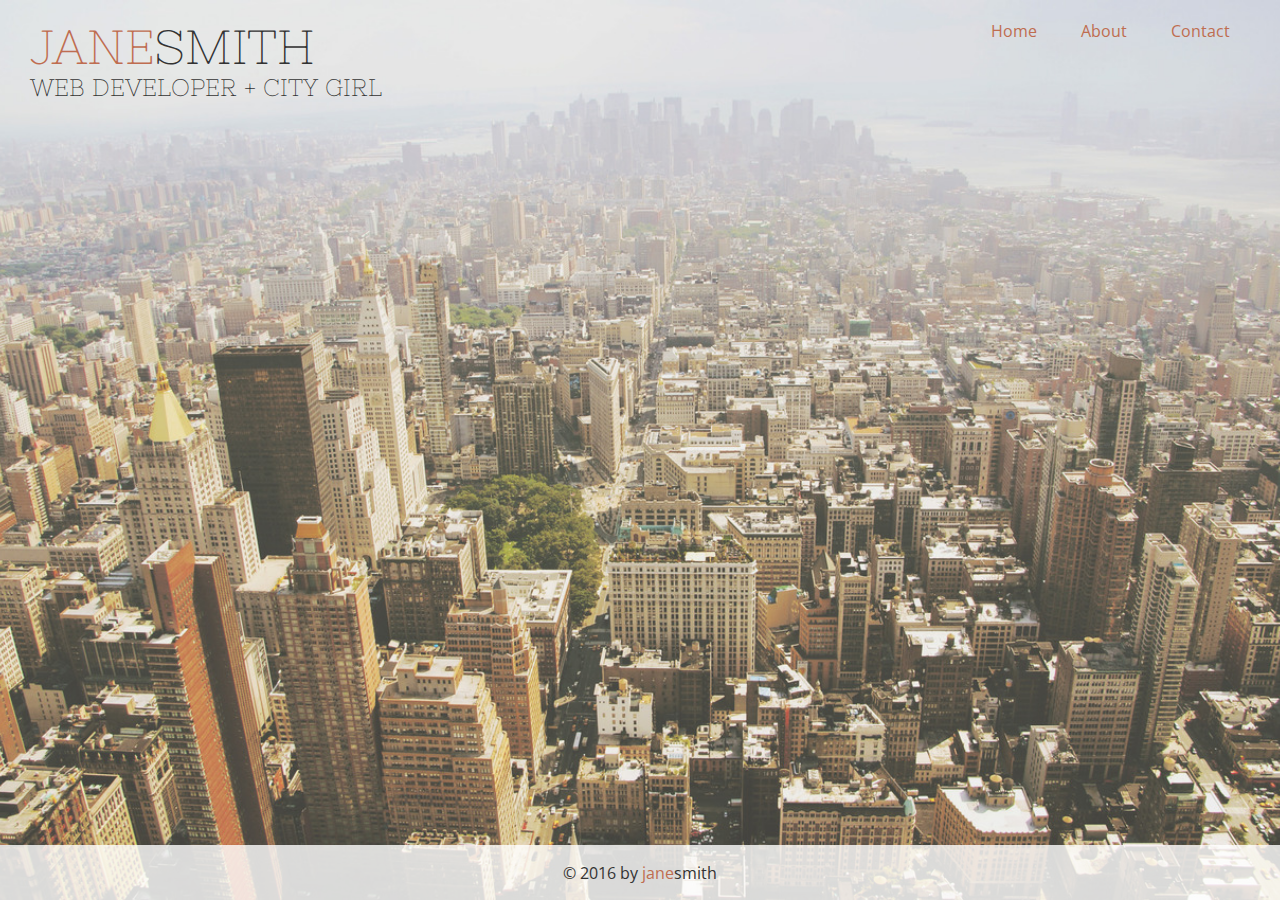
<file: final/index.html>
<!DOCTYPE html>
<html lang="en">
	<head>
		<meta charset="UTF-8">
		<title>Jane Smith</title>
		<link href='http://fonts.googleapis.com/css?family=Nixie+One|Open+Sans:300|Pacifico' rel='stylesheet' type='text/css'>
		<link rel="stylesheet" href="css/final.css">
		<link rel="shortcut icon" href="favicon.ico">
	</head>
	<body class="home">
		<div class="page-wrap">
			<!-- Header & Nav -->	
			<header>
				<h1><span class="highlight">Jane</span>Smith</h1>
				<h2>Web Developer + City Girl</h2>	
			</header>
			
			<nav>
				<a href="index.html">Home</a>
				<a href="about.html">About</a>
				<a href="contact.html">Contact</a>
			</nav>
		</div><!-- close "page-wrap" -->

		<!-- page footer -->
		<footer>
			<p>&#169; 2016 by <span class="highlight">Jane</span>Smith</p>
		</footer>
	</body>
</html>
</file>
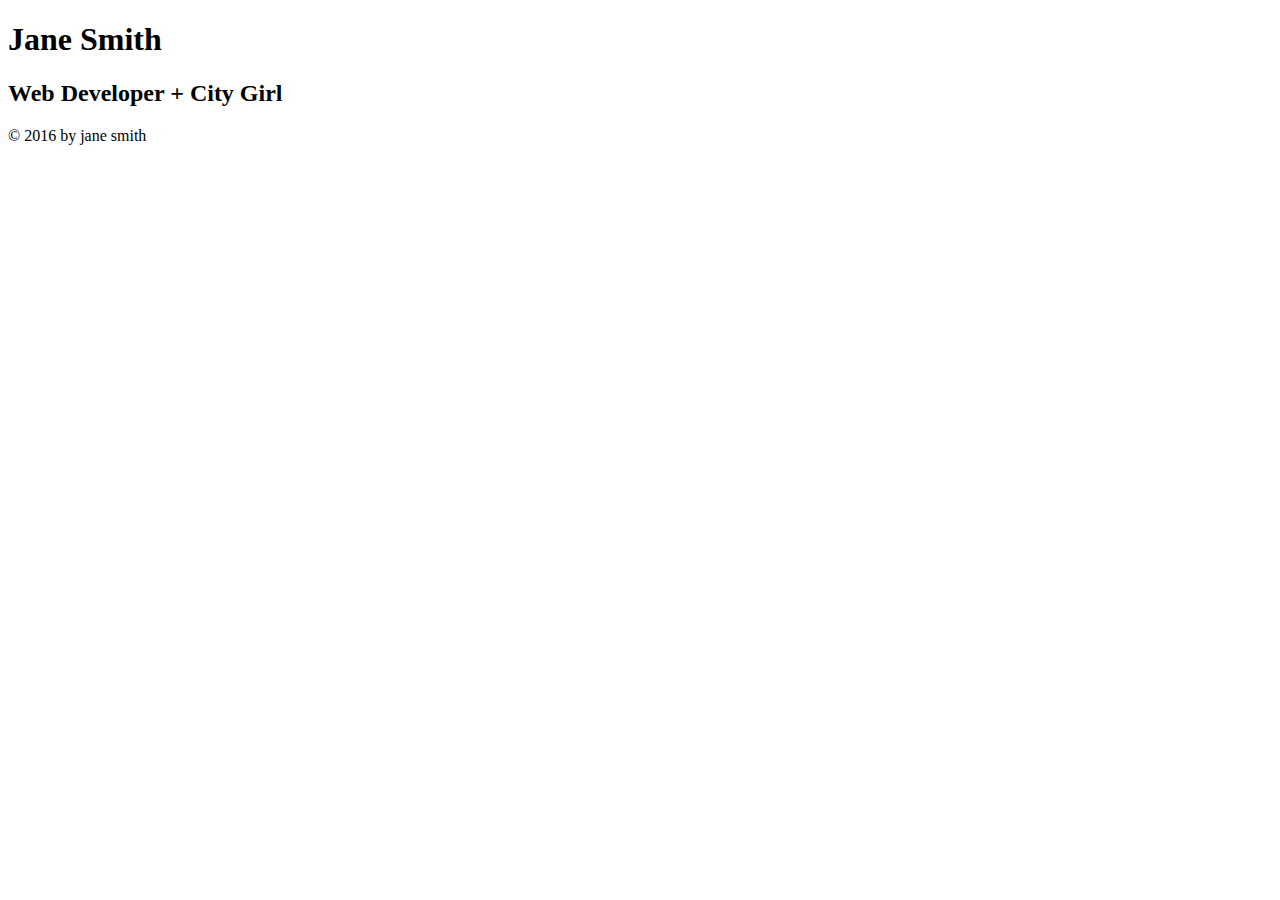
<file: examples/ex1.html>
<!DOCTYPE html>
<html lang="en">
	<head>
		<meta charset="UTF-8">
		<title>Jane Smith</title>
	</head>
	<body>
		<header>
			<h1>Jane Smith</h1>
			<h2>Web Developer + City Girl</h2>
		</header>

		<footer>
			<p>&#169; 2016 by jane smith</p>
		</footer>
	</body>
</html>
</file>
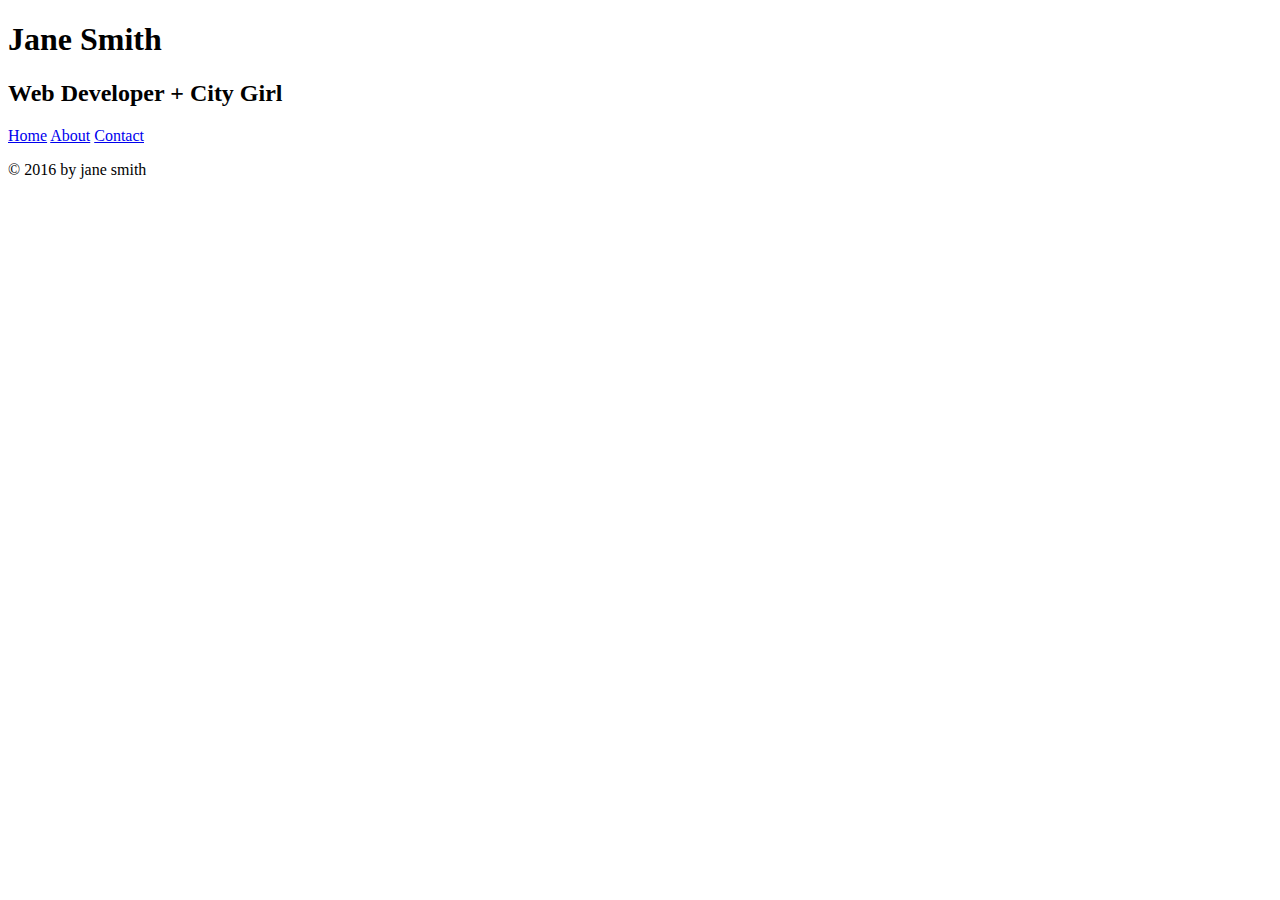
<file: examples/ex2-about.html>
<!DOCTYPE html>
<html lang="en">
	<head>
		<meta charset="UTF-8">
		<title>Jane Smith | About Me</title>
	</head>
	<body>
		<!-- Header & Nav -->	
		<header>
			<h1>Jane Smith</h1>
			<h2>Web Developer + City Girl</h2>	
		</header>
		<nav>
			<a href="ex2-index.html">Home</a>
			<a href="ex2-about.html">About</a>
			<a href="ex2-contact.html">Contact</a>
		</nav>
		
		<!-- page footer -->
		<footer>
			<p>&#169; 2016 by jane smith</p>
		</footer>
	</body>
</html>
</file>
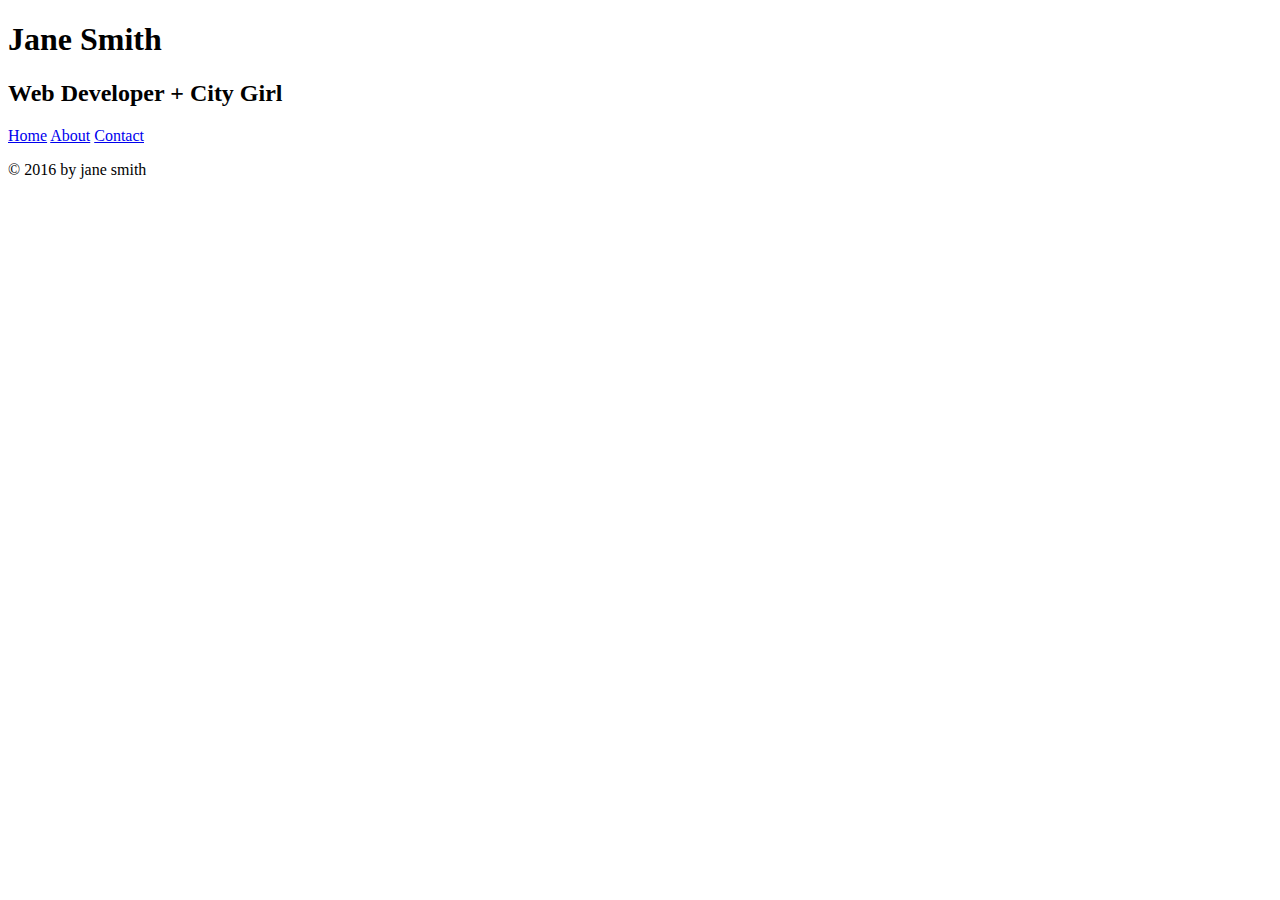
<file: examples/ex2-contact.html>
<!DOCTYPE html>
<html lang="en">
	<head>
		<meta charset="UTF-8">
		<title>Jane Smith | Contact Me</title>
	</head>
	<body>
		<!-- Header & Nav -->	
		<header>
			<h1>Jane Smith</h1>
			<h2>Web Developer + City Girl</h2>	
		</header>
		<nav>
			<a href="ex2-index.html">Home</a>
			<a href="ex2-about.html">About</a>
			<a href="ex2-contact.html">Contact</a>
		</nav>
		
		<!-- page footer -->
		<footer>
			<p>&#169; 2016 by jane smith</p>
		</footer>
	</body>
</html>
</file>
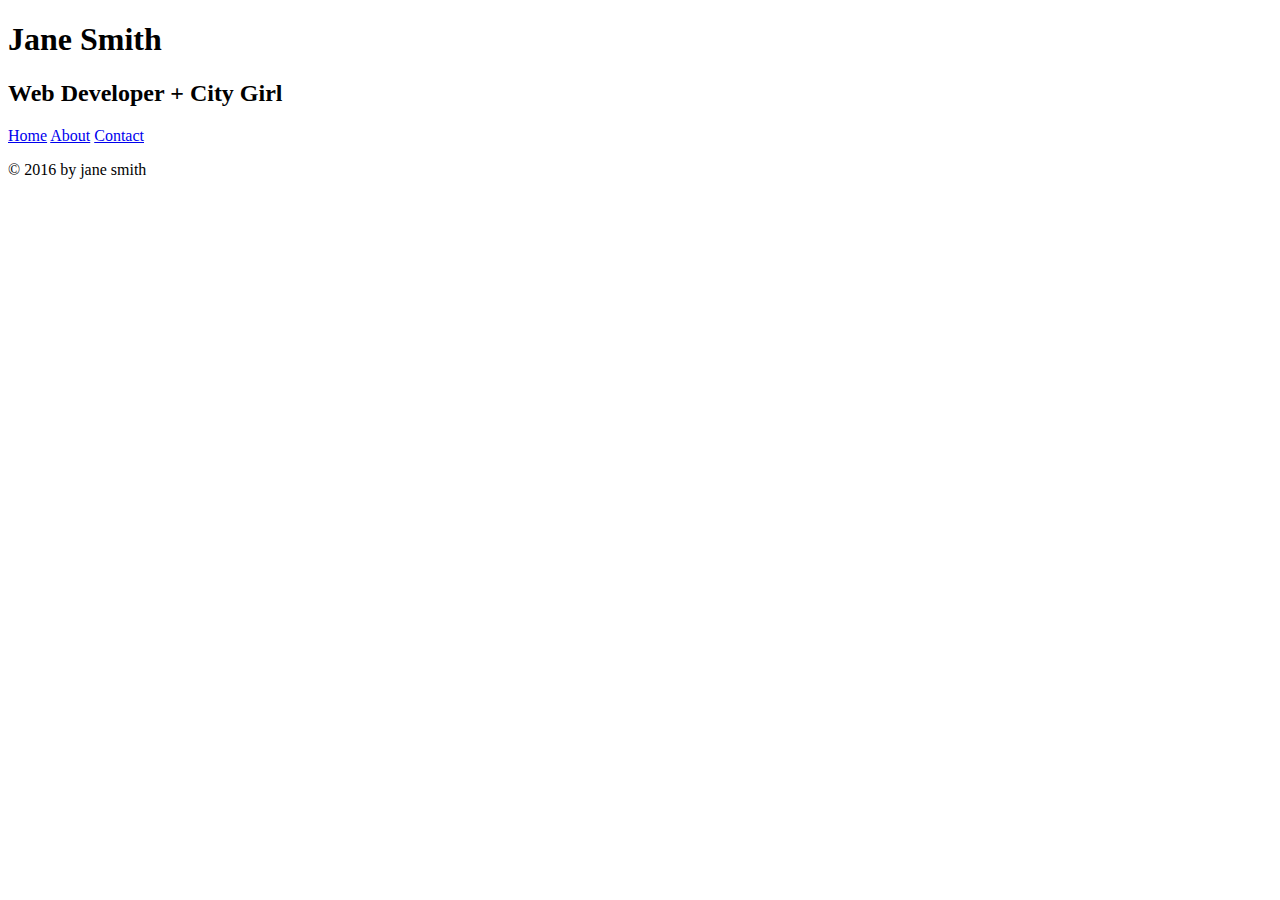
<file: examples/ex2-index.html>
<!DOCTYPE html>
<html lang="en">
	<head>
		<meta charset="UTF-8">
		<title>Jane Smith | Web Developer + City Girl</title>
	</head>
	<body>
		<!-- Header & Nav -->	
		<header>
			<h1>Jane Smith</h1>
			<h2>Web Developer + City Girl</h2>	
		</header>
		<nav>
			<a href="ex2-index.html">Home</a>
			<a href="ex2-about.html">About</a>
			<a href="ex2-contact.html">Contact</a>
		</nav>
		
		<!-- page footer -->
		<footer>
			<p>&#169; 2016 by jane smith</p>
		</footer>
	</body>
</html>
</file>
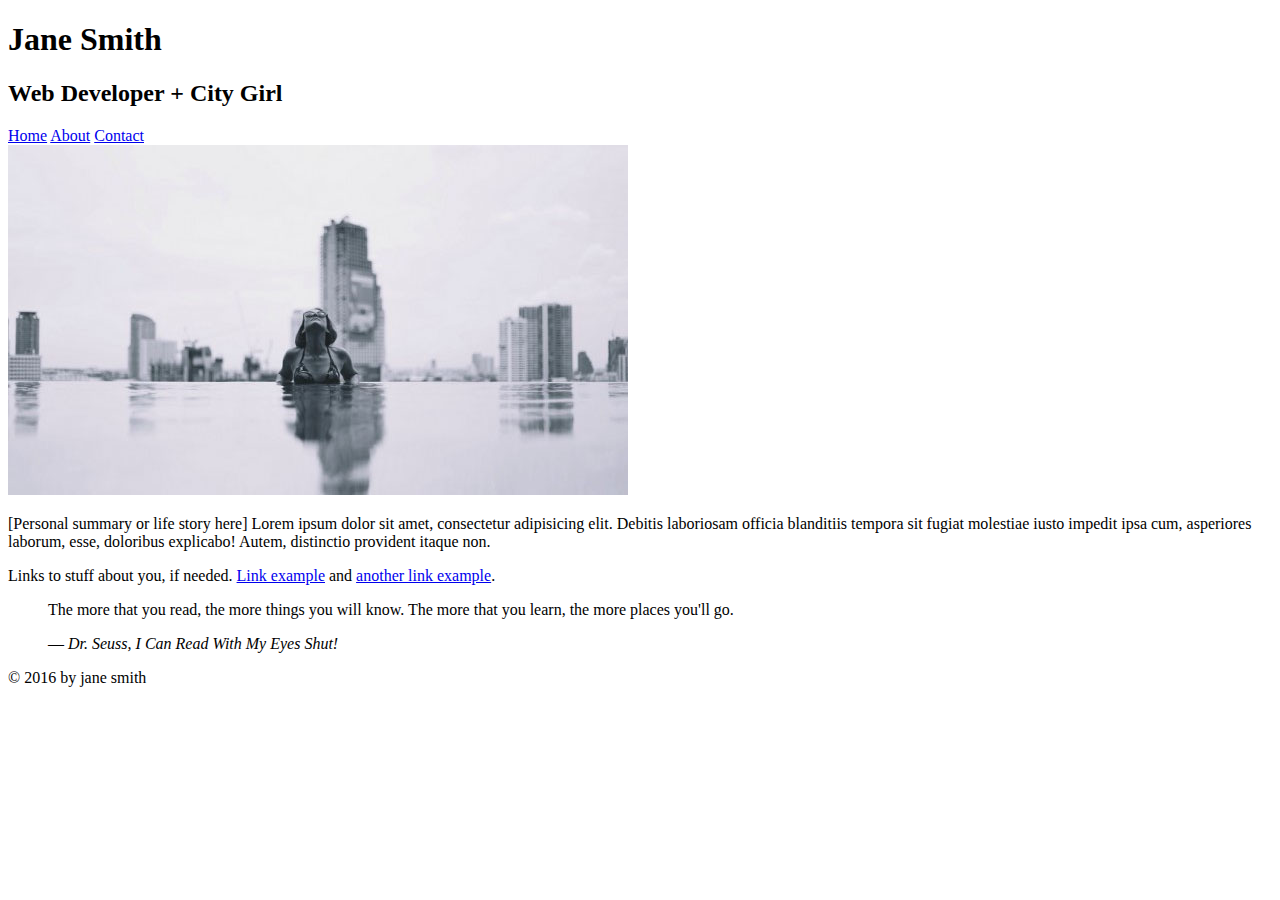
<file: examples/ex3-about.html>
<!DOCTYPE html>
<html lang="en">
	<head>
		<meta charset="UTF-8">
		<title>Jane Smith | About Me</title>
	</head>
	<body>
		<!-- Header & Nav -->	
		<header>
			<h1>Jane Smith</h1>
			<h2>Web Developer + City Girl</h2>	
		</header>
		
		<nav>
			<a href="#">Home</a>
			<a href="#">About</a>
			<a href="#">Contact</a>
		</nav>
		
		<!-- main content -->
		<main role="main">
  		<img src="images/profile.jpg" alt="description of image">

			<p>[Personal summary or life story here] Lorem ipsum dolor sit amet, consectetur adipisicing elit. Debitis laboriosam officia blanditiis tempora sit fugiat molestiae iusto impedit ipsa cum, asperiores laborum, esse, doloribus explicabo! Autem, distinctio provident itaque non.</p>
			<p>Links to stuff about you, if needed. <a href="#">Link example</a> and <a href="#">another link example</a>.</p>	

			<blockquote>
				<p>The more that you read, the more things you will know. The more that you learn, the more places you'll go.</p>
				<cite>― Dr. Seuss, I Can Read With My Eyes Shut!</cite>
			</blockquote>
		</main>
		
		<!-- page footer -->
		<footer>
			<p>&#169; 2016 by jane smith</p>
		</footer>
	</body>
</html>
</file>
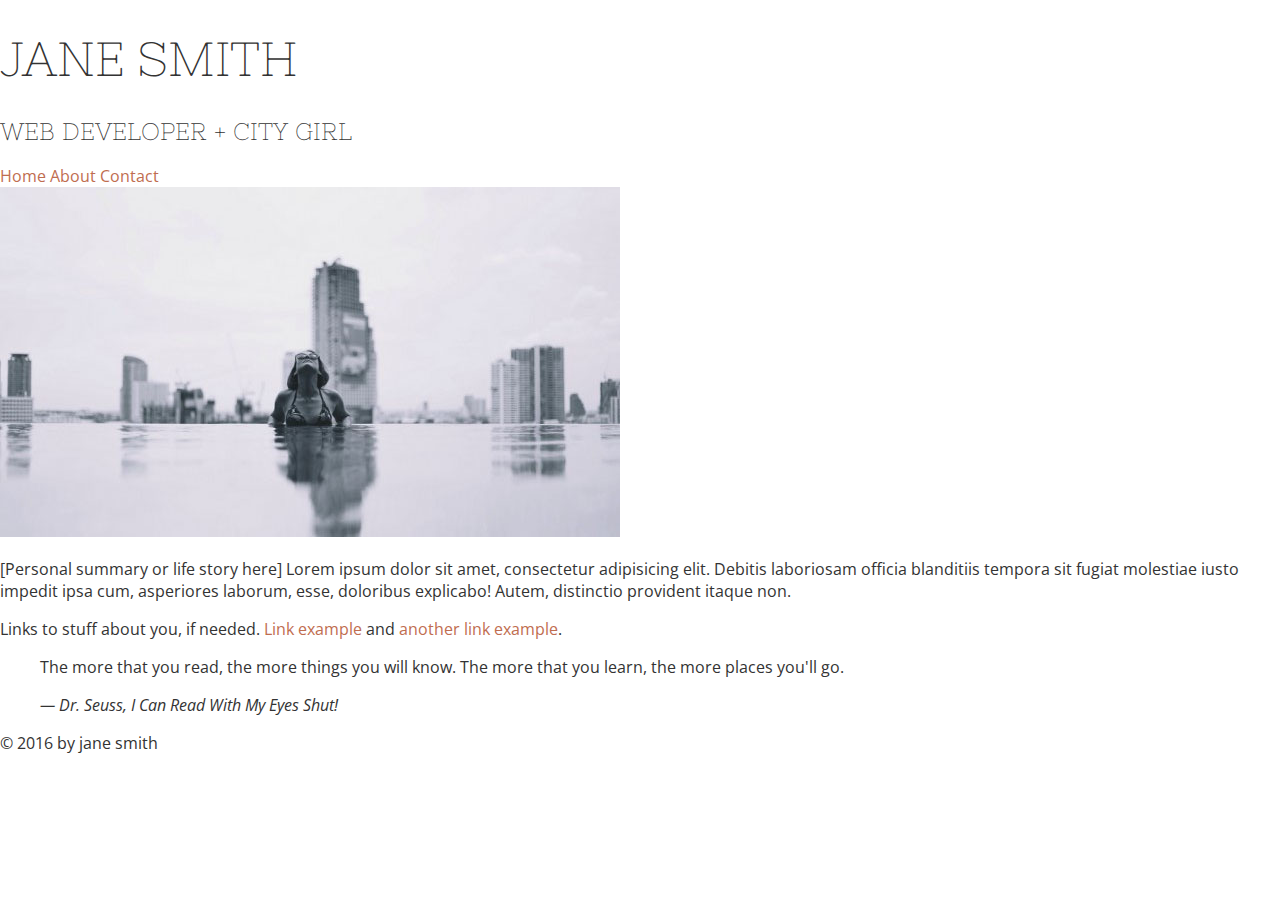
<file: examples/ex4-about.html>
<!DOCTYPE html>
<html lang="en">
	<head>
		<meta charset="UTF-8">
		<title>Jane Smith | About Me</title>
		<link href='http://fonts.googleapis.com/css?family=Nixie+One|Open+Sans:300|Pacifico' rel='stylesheet' type='text/css'>
		<link rel="stylesheet" href="css/ex4.css">
	</head>
	<body>
		<!-- Header & Nav -->	
		<header>
			<h1>Jane Smith</h1>
			<h2>Web Developer + City Girl</h2>	
		</header>
		
		<nav>
			<a href="ex4-index.html">Home</a>
			<a href="ex4-about.html">About</a>
			<a href="ex4-contact.html">Contact</a>
		</nav>
		
		<!-- main content -->
		<main role="main">
  		<img src="images/profile.jpg" alt="description of image">

			<p>[Personal summary or life story here] Lorem ipsum dolor sit amet, consectetur adipisicing elit. Debitis laboriosam officia blanditiis tempora sit fugiat molestiae iusto impedit ipsa cum, asperiores laborum, esse, doloribus explicabo! Autem, distinctio provident itaque non.</p>
			<p>Links to stuff about you, if needed. <a href="#">Link example</a> and <a href="#">another link example</a>.</p>	

			<blockquote>
				<p>The more that you read, the more things you will know. The more that you learn, the more places you'll go.</p>
				<cite>― Dr. Seuss, I Can Read With My Eyes Shut!</cite>
			</blockquote>
		</main>
		
		<!-- page footer -->
		<footer>
			<p>&#169; 2016 by jane smith</p>
		</footer>
	</body>
</html>
</file>
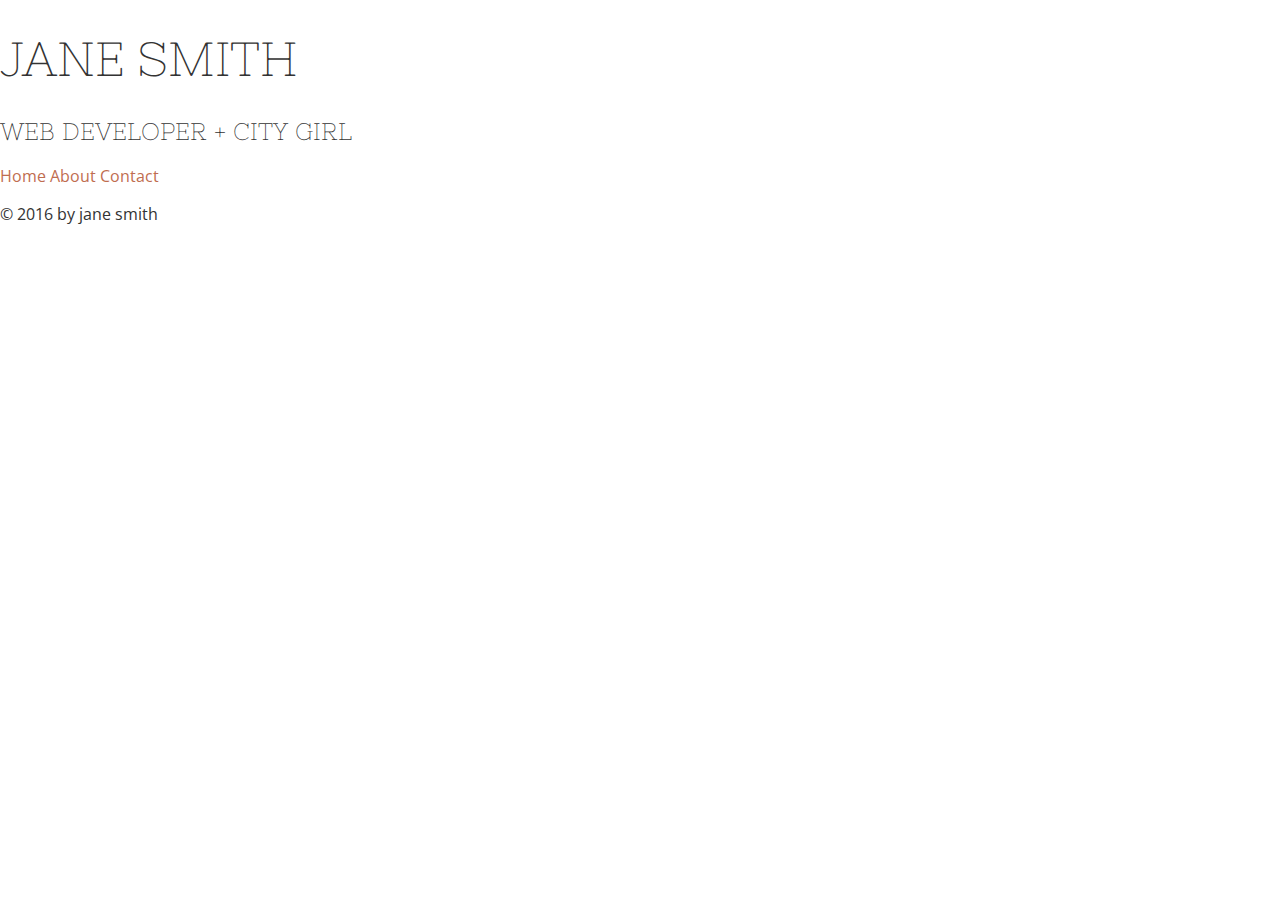
<file: examples/ex4-contact.html>
<!DOCTYPE html>
<html lang="en">
	<head>
		<meta charset="UTF-8">
		<title>Jane Smith | Contact Me</title>
		<link href='http://fonts.googleapis.com/css?family=Nixie+One|Open+Sans:300|Pacifico' rel='stylesheet' type='text/css'>
		<link rel="stylesheet" href="css/ex4.css">
	</head>
	<body>
		<!-- Header & Nav -->	
		<header>
			<h1>Jane Smith</h1>
			<h2>Web Developer + City Girl</h2>	
		</header>
		
		<nav>
			<a href="ex4-index.html">Home</a>
			<a href="ex4-about.html">About</a>
			<a href="ex4-contact.html">Contact</a>
		</nav>

		<!-- page footer -->
		<footer>
			<p>&#169; 2016 by jane smith</p>
		</footer>
	</body>
</html>
</file>
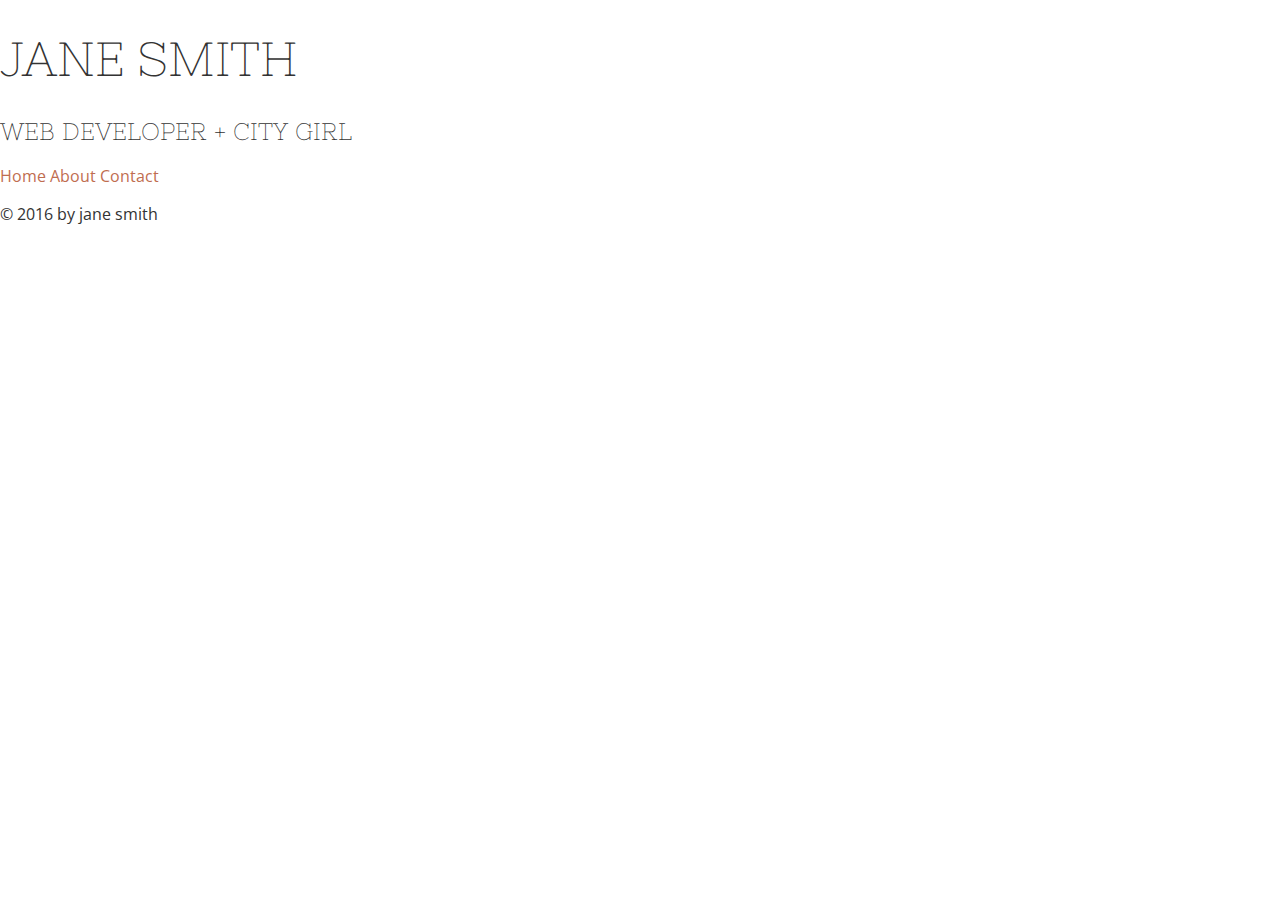
<file: examples/ex4-index.html>
<!DOCTYPE html>
<html lang="en">
	<head>
		<meta charset="UTF-8">
		<title>Jane Smith</title>
		<link href='http://fonts.googleapis.com/css?family=Nixie+One|Open+Sans:300|Pacifico' rel='stylesheet' type='text/css'>
		<link rel="stylesheet" href="css/ex4.css">
	</head>
	<body>
		<!-- Header & Nav -->	
		<header>
			<h1>Jane Smith</h1>
			<h2>Web Developer + City Girl</h2>	
		</header>
		
		<nav>
			<a href="ex4-index.html">Home</a>
			<a href="ex4-about.html">About</a>
			<a href="ex4-contact.html">Contact</a>
		</nav>

		<!-- page footer -->
		<footer>
			<p>&#169; 2016 by jane smith</p>
		</footer>
	</body>
</html>
</file>
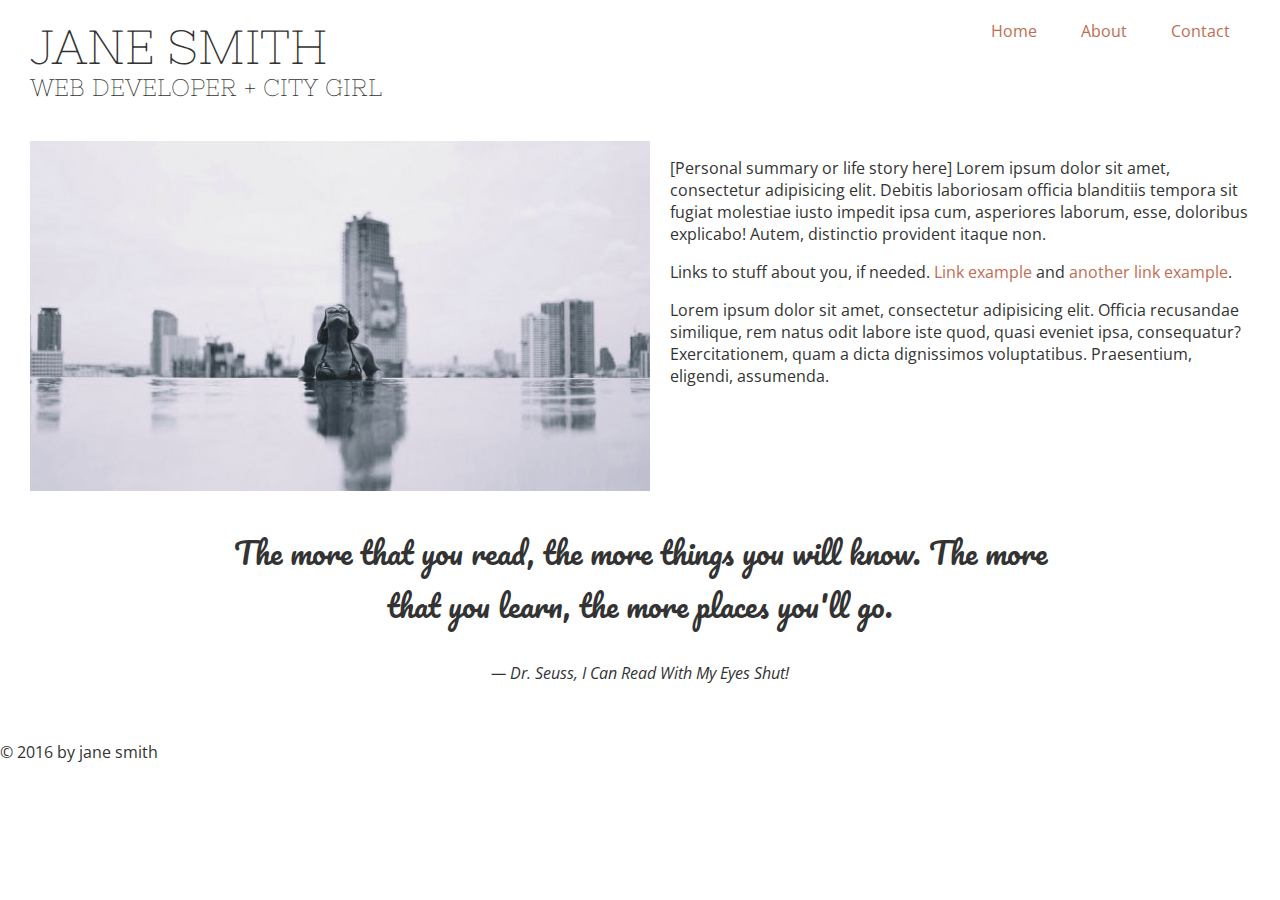
<file: examples/ex5-about-bonus.html>
<!DOCTYPE html>
<html lang="en">
	<head>
		<meta charset="UTF-8">
		<title>Jane Smith | About Me</title>
		<link href='http://fonts.googleapis.com/css?family=Nixie+One|Open+Sans:300|Pacifico' rel='stylesheet' type='text/css'>
		<link rel="stylesheet" href="css/ex5-bonus.css">
	</head>
	<body>
		<!-- Header & Nav -->		
		<header>
			<h1>Jane Smith</h1>
			<h2>Web Developer + City Girl</h2>	
		</header>
		
		<nav>
			<a href="#">Home</a>
			<a href="#">About</a>
			<a href="#">Contact</a>
		</nav>
		
		<!-- main content -->
		<main role="main">
  		<img class="profile-img" src="images/profile.jpg" alt="description of image">

			<p>[Personal summary or life story here] Lorem ipsum dolor sit amet, consectetur adipisicing elit. Debitis laboriosam officia blanditiis tempora sit fugiat molestiae iusto impedit ipsa cum, asperiores laborum, esse, doloribus explicabo! Autem, distinctio provident itaque non.</p>
			<p>Links to stuff about you, if needed. <a href="#">Link example</a> and <a href="#">another link example</a>.</p>	
			<p>Lorem ipsum dolor sit amet, consectetur adipisicing elit. Officia recusandae similique, rem natus odit labore iste quod, quasi eveniet ipsa, consequatur? Exercitationem, quam a dicta dignissimos voluptatibus. Praesentium, eligendi, assumenda.</p>

			<blockquote>
				<p>The more that you read, the more things you will know. The more that you learn, the more places you'll go.</p>
				<cite>― Dr. Seuss, I Can Read With My Eyes Shut!</cite>
			</blockquote>
		</main>
		
		<!-- page footer -->
		<footer>
			<p>&#169; 2016 by jane smith</p>
		</footer>
	</body>
</html>
</file>
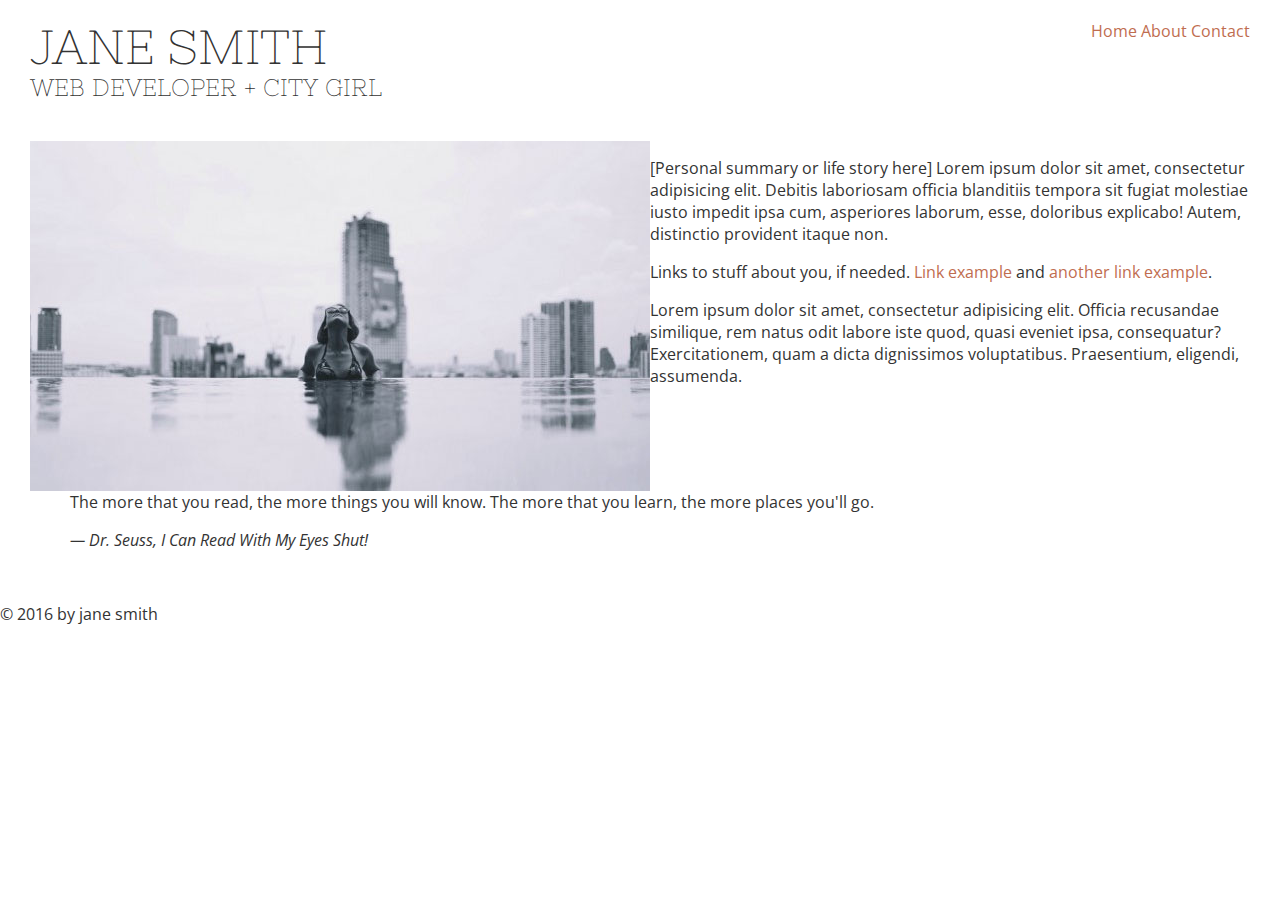
<file: examples/ex5-about.html>
<!DOCTYPE html>
<html lang="en">
	<head>
		<meta charset="UTF-8">
		<title>Jane Smith | About Me</title>
		<link href='http://fonts.googleapis.com/css?family=Nixie+One|Open+Sans:300|Pacifico' rel='stylesheet' type='text/css'>
		<link rel="stylesheet" href="css/ex5.css">
	</head>
	<body>
		<!-- Header & Nav -->		
		<header>
			<h1>Jane Smith</h1>
			<h2>Web Developer + City Girl</h2>	
		</header>
		
		<nav>
			<a href="#">Home</a>
			<a href="#">About</a>
			<a href="#">Contact</a>
		</nav>
		
		<!-- main content -->
		<main role="main">
  		<img class="profile-img" src="images/profile.jpg" alt="description of image">

			<p>[Personal summary or life story here] Lorem ipsum dolor sit amet, consectetur adipisicing elit. Debitis laboriosam officia blanditiis tempora sit fugiat molestiae iusto impedit ipsa cum, asperiores laborum, esse, doloribus explicabo! Autem, distinctio provident itaque non.</p>
			<p>Links to stuff about you, if needed. <a href="#">Link example</a> and <a href="#">another link example</a>.</p>	
			<p>Lorem ipsum dolor sit amet, consectetur adipisicing elit. Officia recusandae similique, rem natus odit labore iste quod, quasi eveniet ipsa, consequatur? Exercitationem, quam a dicta dignissimos voluptatibus. Praesentium, eligendi, assumenda.</p>

			<blockquote>
				<p>The more that you read, the more things you will know. The more that you learn, the more places you'll go.</p>
				<cite>― Dr. Seuss, I Can Read With My Eyes Shut!</cite>
			</blockquote>
		</main>
		
		<!-- page footer -->
		<footer>
			<p>&#169; 2016 by jane smith</p>
		</footer>
	</body>
</html>
</file>
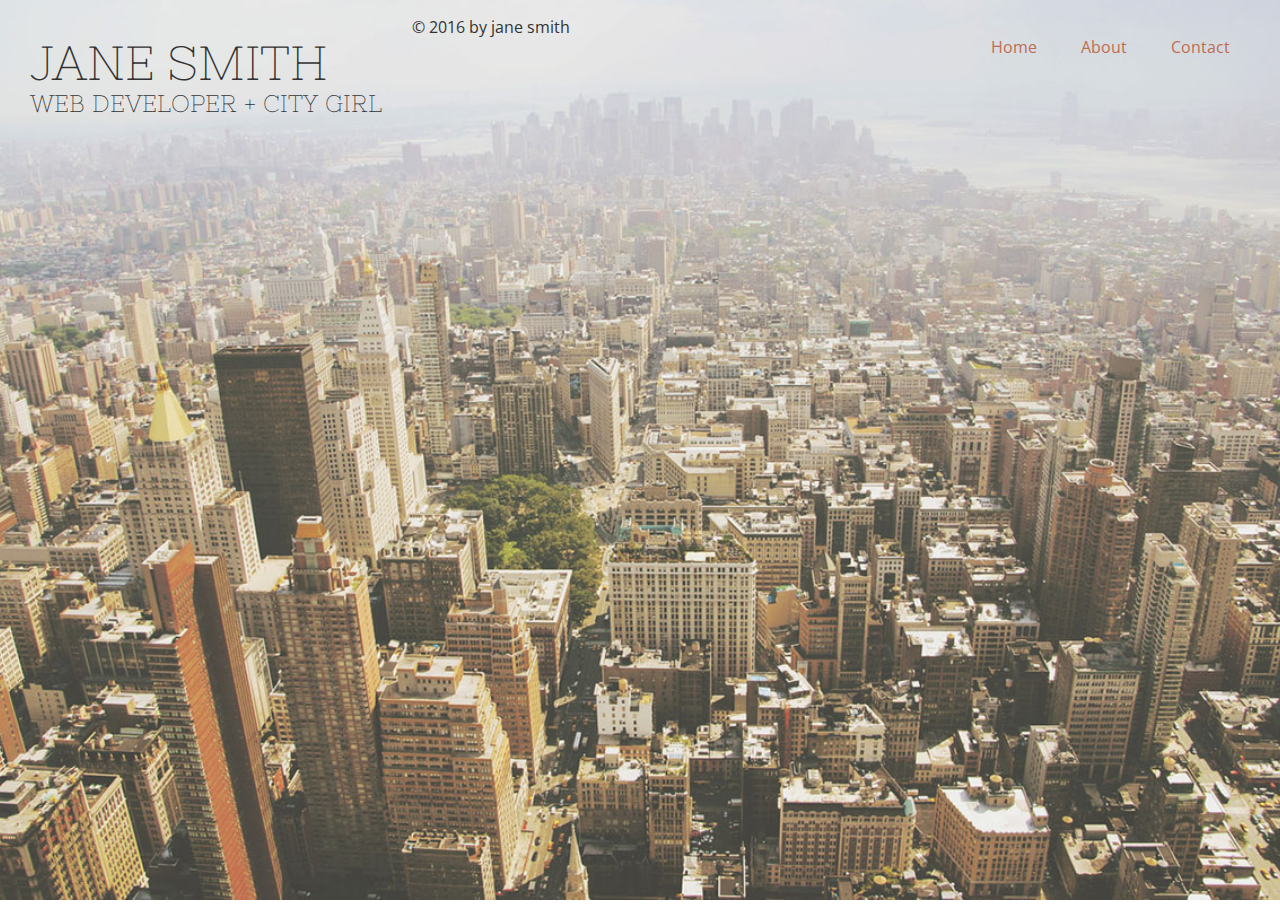
<file: examples/ex6-index.html>
<!DOCTYPE html>
<html lang="en">
	<head>
		<meta charset="UTF-8">
		<title>Jane Smith</title>
		<link href='http://fonts.googleapis.com/css?family=Nixie+One|Open+Sans:300|Pacifico' rel='stylesheet' type='text/css'>
		<link rel="stylesheet" href="css/ex6.css">
	</head>
	<body class="home">
		<!-- Header & Nav -->	
		<header>
			<h1>Jane Smith</h1>
			<h2>Web Developer + City Girl</h2>	
		</header>
		
		<nav>
			<a href="#">Home</a>
			<a href="#">About</a>
			<a href="#">Contact</a>
		</nav>

		<!-- page footer -->
		<footer>
			<p>&#169; 2016 by jane smith</p>
		</footer>
	</body>
</html>
</file>
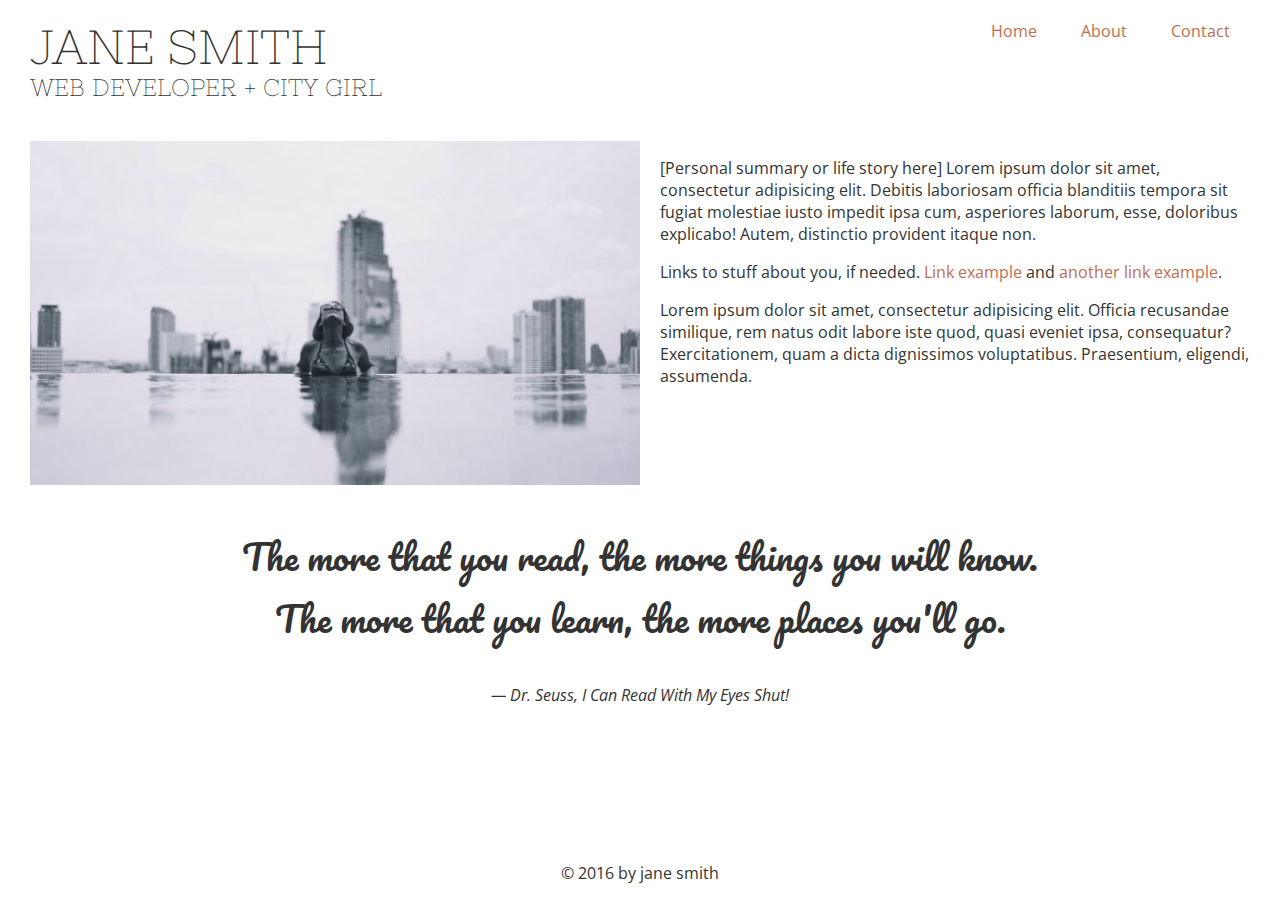
<file: examples/ex7-about.html>
<!DOCTYPE html>
<html lang="en">
	<head>
		<meta charset="UTF-8">
		<title>Jane Smith | About Me</title>
		<link href='http://fonts.googleapis.com/css?family=Nixie+One|Open+Sans:300|Pacifico' rel='stylesheet' type='text/css'>
		<link rel="stylesheet" href="css/ex7.css">
	</head>
	<body>
		<div class="page-wrap">
			<!-- Header & Nav -->		
			<header>
				<h1>Jane Smith</h1>
				<h2>Web Developer + City Girl</h2>	
			</header>
			
			<nav>
				<a href="ex7-index.html">Home</a>
				<a href="ex7-about.html">About</a>
				<a href="ex7-contact.html">Contact</a>
			</nav>
		
			<!-- main content -->
			<main role="main">
	  		<img class="profile-img" src="images/profile.jpg" alt="description of image">

				<p>[Personal summary or life story here] Lorem ipsum dolor sit amet, consectetur adipisicing elit. Debitis laboriosam officia blanditiis tempora sit fugiat molestiae iusto impedit ipsa cum, asperiores laborum, esse, doloribus explicabo! Autem, distinctio provident itaque non.</p>
				<p>Links to stuff about you, if needed. <a href="#">Link example</a> and <a href="#">another link example</a>.</p>	
				<p>Lorem ipsum dolor sit amet, consectetur adipisicing elit. Officia recusandae similique, rem natus odit labore iste quod, quasi eveniet ipsa, consequatur? Exercitationem, quam a dicta dignissimos voluptatibus. Praesentium, eligendi, assumenda.</p>

				<blockquote>
					<p>The more that you read, the more things you will know. The more that you learn, the more places you'll go.</p>
					<cite>― Dr. Seuss, I Can Read With My Eyes Shut!</cite>
				</blockquote>
			</main>
		</div><!-- close "page-wrap" -->
		
		<!-- page footer -->
		<footer>
			<p>&#169; 2016 by jane smith</p>
		</footer>
	</body>
</html>
</file>
<file: final/css/final.css>
/* ----------------------------------------------------
  Created by Christina Truong for Ladies Learning Code
  http://ladieslearningcode.com
  http://christinatruong.com
-------------------------------------------------------*/


/* GLOBAL STYLES
-----------------------------------------*/
html,
body {
  height: 100%;
}
body {
  padding: 0;
  margin: 0;
  font-family: "Open Sans", sans-serif;
  color: #333333; /* dark, almost black, gray colour */
}
h1,
h2 {
  font-family: "Nixie One", serif;
  font-weight: 300; /* removes default bold styles */
  text-transform: uppercase;
  margin: 0; /* removes default space */
}
a {
  color: #bf6d50;
  text-decoration: none; /* removes default underline */
}
a:hover {
  background: rgba(255, 255, 255, 0.3);
}
header,
main,
nav {
  padding: 20px 30px;
}
main {
  clear: both;
}
.highlight {
  color: #bf6d50;
}


/* HEADER STYLES
-----------------------------------------*/
header h1 {
  font-size: 48px;
}
header h2 {
  font-size: 24px;
}
header {
  float: left;
}
nav {
  float: right;
}
nav a {
  padding: 20px;
}

/* HOME PAGE STYLES
-----------------------------------------*/ 
.home {
  background: url(../images/background-6.jpg) no-repeat 50%;
  background-size: cover;
}

/* ABOUT STYLES
-----------------------------------------*/
.profile-img {
  float: left;
  margin-right: 20px;
  width: 50%;
}
blockquote {
  clear: both;
  padding: 5px 150px 0;
  text-align: center;
}
blockquote p {
  font-family: "Pacifico", cursive;
  font-size: 30px;
}

/* CONTACT STYLES
-----------------------------------------*/
.contact {
  background: url(../images/background-8.jpg) no-repeat 50%;
  background-size: cover;
}
.contact main {
  background: rgba(255, 255, 255, 0.7);
  padding-top: 40px;
  padding-bottom: 40px;
}
.contact main h1 {
  text-transform: none;
}

/* form styles */
form {
  width: 400px;
}
input,
textarea {
  border: 1px solid #BF6D50;
  width: 400px;
  margin-bottom: 10px;
}
input {
  height: 20px;
} 
textarea {
  height: 100px;
}
button {
  background: #BF6D50;
  border: none;
  padding: 10px 40px;
  font-size: 16px;
}


/* FOOTER STYLES
-----------------------------------------*/
/* Sticky Footer - http://css-tricks.com/snippets/css/sticky-footer */
.page-wrap {
  min-height: 100%;
  margin-bottom: -55px; /* must be the same height as footer */
}
.page-wrap:after {
  content: "";
  display: block;
}
footer, 
.page-wrap:after {
  height: 55px; /* however tall you want the footer to be */
}
footer {
  background: rgba(255, 255, 255, 0.8);
  text-align: center;
  padding: 1px;
  text-transform: lowercase;
}
</file>
<file: examples/css/ex4.css>
/* GLOBAL STYLES
-----------------------------------------*/
body {
  padding: 0;
  margin: 0;
  font-family: "Open Sans", sans-serif;
  color: #333333; /* dark, almost black, gray colour */
}
h1,
h2 {
  font-family: "Nixie One", serif;
  font-weight: 300; /* removes default bold styles */
  text-transform: uppercase;
}
a {
  color: #bf6d50;
  text-decoration: none; /* removes default underline */
}

/* HEADER STYLES
-----------------------------------------*/
header h1 {
  font-size: 48px;
}
header h2 {
  font-size: 24px;
}
</file>
<file: examples/css/ex5-bonus.css>
/* GLOBAL STYLES
-----------------------------------------*/
body {
  padding: 0;
  margin: 0;
  font-family: "Open Sans", sans-serif;
  color: #333333; /* dark, almost black, gray colour */
}
h1,
h2 {
  font-family: "Nixie One", serif;
  font-weight: 300; /* removes default bold styles */
  text-transform: uppercase;
  margin: 0; /* removes default space */
}
a {
  color: #bf6d50;
  text-decoration: none; /* removes default underline */
}
header,
main,
nav {
  padding: 20px 30px;
}
main {
  clear: both;
}


/* HEADER STYLES
-----------------------------------------*/
header h1 {
  font-size: 48px;
}
header h2 {
  font-size: 24px;
}
header {
  float: left;
}
nav {
  float: right;
}
nav a {
  padding: 20px;
}


/* ABOUT STYLES
-----------------------------------------*/
.profile-img {
  float: left;
  margin-right: 20px;
}
blockquote {
  clear: both;
  padding: 5px 150px;
  text-align: center;
}
blockquote p {
  font-family: "Pacifico", cursive;
  font-size: 30px;
}
</file>
<file: examples/css/ex5.css>
/* GLOBAL STYLES
-----------------------------------------*/
body {
  padding: 0;
  margin: 0;
  font-family: "Open Sans", sans-serif;
  color: #333333; /* dark, almost black, gray colour */
}
h1,
h2 {
  font-family: "Nixie One", serif;
  font-weight: 300; /* removes default bold styles */
  text-transform: uppercase;
  margin: 0; /* removes default space */
}
a {
  color: #bf6d50;
  text-decoration: none; /* removes default underline */
}
header,
main,
nav {
  padding: 20px 30px;
}
main {
  clear: both;
}


/* HEADER STYLES
-----------------------------------------*/
header h1 {
  font-size: 48px;
}
header h2 {
  font-size: 24px;
}
header {
  float: left;
}
nav {
  float: right;
}


/* ABOUT STYLES
-----------------------------------------*/
.profile-img {
  float: left;
}
blockquote {
  clear: both;
}
</file>
<file: examples/css/ex6.css>
/* GLOBAL STYLES
-----------------------------------------*/
html,
body {
  height: 100%;
}
body {
  padding: 0;
  margin: 0;
  font-family: "Open Sans", sans-serif;
  color: #333333; /* dark, almost black, gray colour */
}
h1,
h2 {
  font-family: "Nixie One", serif;
  font-weight: 300; /* removes default bold styles */
  text-transform: uppercase;
  margin: 0; /* removes default space */
}
a {
  color: #bf6d50;
  text-decoration: none; /* removes default underline */
}
header,
main,
nav {
  padding: 20px 30px;
}
main {
  clear: both;
}


/* HEADER STYLES
-----------------------------------------*/
header h1 {
  font-size: 48px;
}
header h2 {
  font-size: 24px;
}
header {
  float: left;
}
nav {
  float: right;
}
nav a {
  padding: 20px;
}

/* HOME PAGE STYLES
-----------------------------------------*/ 
.home {
  background: url(../images/background-6.jpg) no-repeat 50%;
  background-size: cover;
}

/* ABOUT STYLES
-----------------------------------------*/
.profile-img {
  float: left;
  margin-right: 20px;
}
blockquote {
  clear: both;
  padding: 5px 150px;
  text-align: center;
}
blockquote p {
  font-family: "Pacifico", cursive;
  font-size: 30px;
}
</file>
<file: examples/css/ex7.css>
/* GLOBAL STYLES
-----------------------------------------*/
html,
body {
  height: 100%;
}
body {
  padding: 0;
  margin: 0;
  font-family: "Open Sans", sans-serif;
  color: #333333; /* dark, almost black, gray colour */
}
h1,
h2 {
  font-family: "Nixie One", serif;
  font-weight: 300; /* removes default bold styles */
  text-transform: uppercase;
  margin: 0; /* removes default space */
}
a {
  color: #bf6d50;
  text-decoration: none; /* removes default underline */
}
header,
main,
nav {
  padding: 20px 30px;
}
main {
  clear: both;
}


/* HEADER STYLES
-----------------------------------------*/
header h1 {
  font-size: 48px;
}
header h2 {
  font-size: 24px;
}
header {
  float: left;
}
nav {
  float: right;
}
nav a {
  padding: 20px;
}

/* HOME PAGE STYLES
-----------------------------------------*/ 
.home {
  background: url(../images/background-6.jpg) no-repeat 50%;
  background-size: cover;
}

/* ABOUT STYLES
-----------------------------------------*/
.profile-img {
  float: left;
  margin-right: 20px;
  width: 50%;
}
blockquote {
  clear: both;
  padding: 5px 150px;
  text-align: center;
}
blockquote p {
  font-family: "Pacifico", cursive;
  font-size: 35px;
}

/* CONTACT STYLES
-----------------------------------------*/
form {
  width: 400px;
}
input,
textarea {
  border: 1px solid #BF6D50;
  width: 400px;
  margin-bottom: 10px;
}
input {
  height: 20px;
} 
textarea {
  height: 100px;
}
button {
  background: #BF6D50;
  border: none;
  padding: 10px 40px;
  font-size: 16px;
}


/* FOOTER STYLES
-----------------------------------------*/
/* Sticky Footer - http://css-tricks.com/snippets/css/sticky-footer */
.page-wrap {
  min-height: 100%;
  margin-bottom: -55px; /* must be the same height as footer */
}
.page-wrap:after {
  content: "";
  display: block;
}
footer, 
.page-wrap:after {
  height: 55px; /* however tall you want the footer to be */
}
footer {
  background: white;
  text-align: center;
  padding: 1px;
}
</file>
